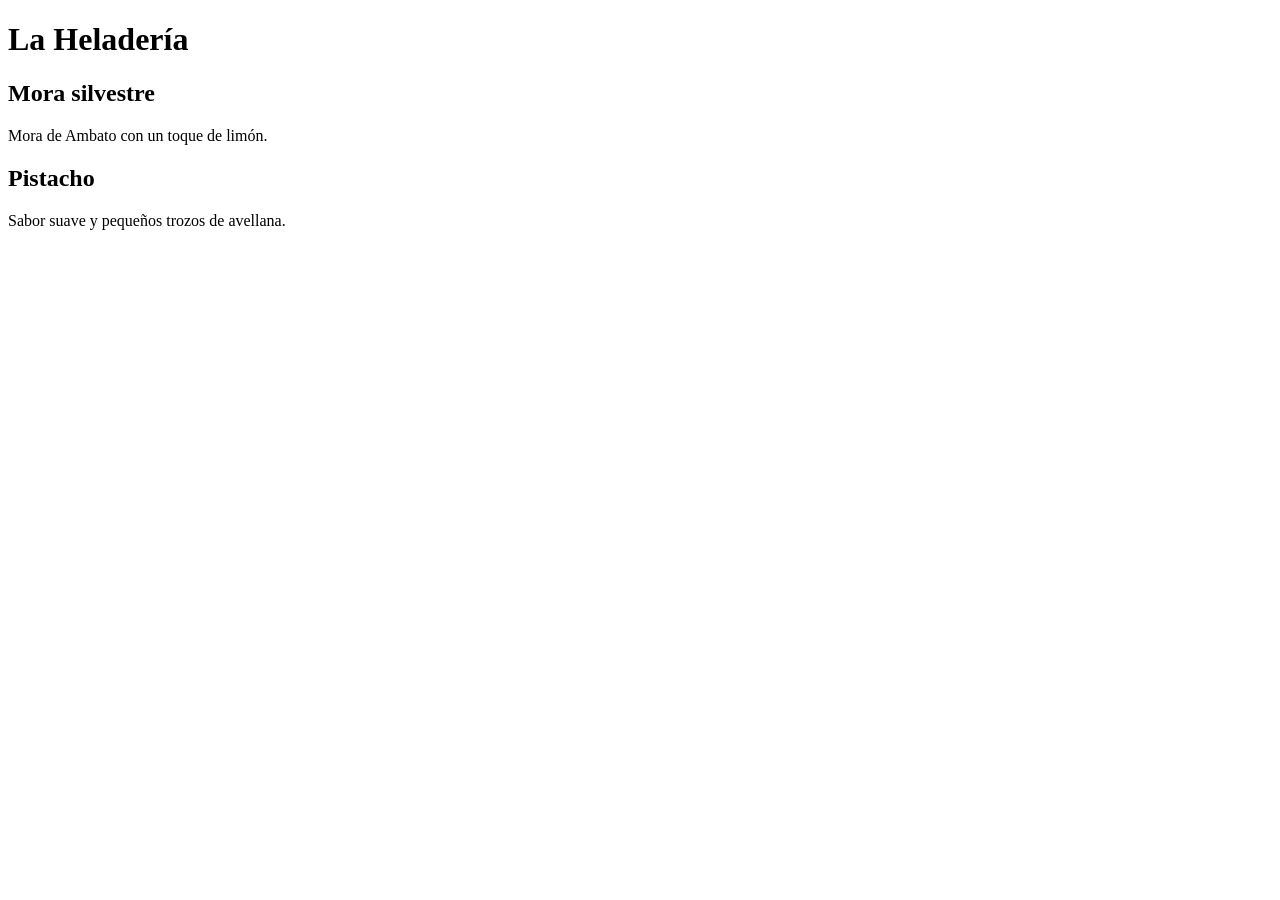
<file: Parcial 2/02-html-estatico/index.html>
<!doctype html>
<html lang="es">
    <head>
        <meta charset="UTF-8" />
        <meta name="viewport" content="width=device-width, initial-scale=1.0" />
        <title>La heladería</title>
        <link rel="icon" href="./favicon.ico">
    </head>
    <body>
        <main>
            <h1>La Heladería</h1>
            <article>
                <h2>Mora silvestre</h2>
                <p>Mora de Ambato con un toque de limón.</p>
            </article>
            <article>
                <h2>Pistacho</h2>
                <p>Sabor suave y pequeños trozos de avellana.</p>
            </article>
        </main>
    </body>
</html>
</file>
